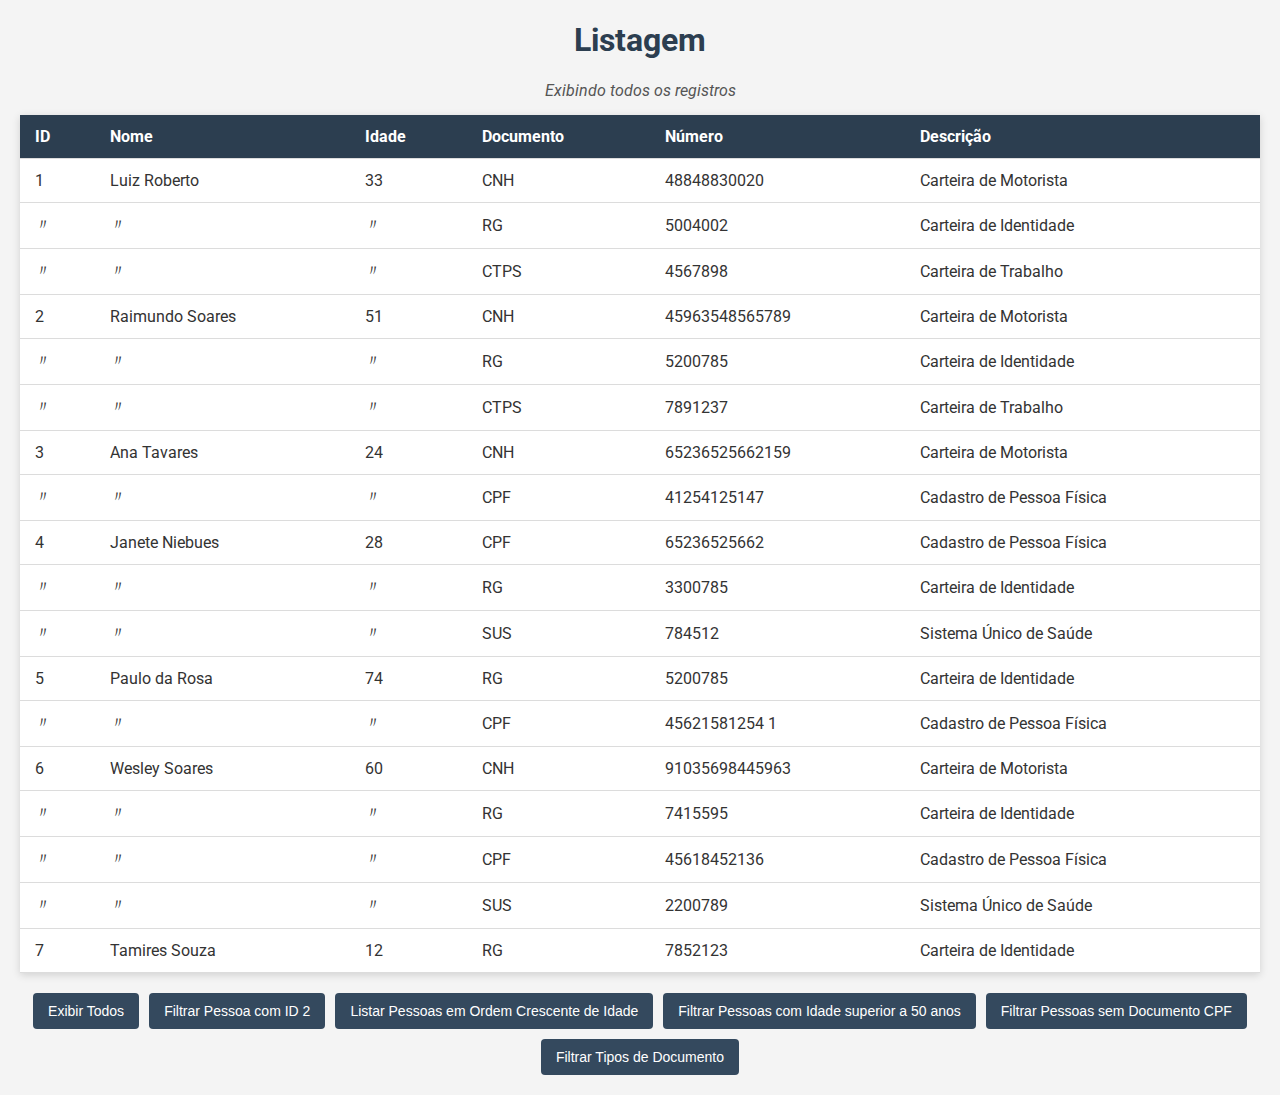
<file: docs/index.html>
<!DOCTYPE html>
<html lang="pt-BR">
<head>
    <meta charset="utf-8"/>
    <title>Página Inicial Listagem de Pessoas e Documentos</title>
    <link rel="preconnect" href="https://fonts.googleapis.com" />
    <link rel="preconnect" href="https://fonts.gstatic.com" crossorigin />
    <link
            href="https://fonts.googleapis.com/css2?family=Roboto:ital@0;1&display=swap"
            rel="stylesheet"
    />
    <link rel="stylesheet" type="text/css" href="style.css" />
</head>
<body>
    <h1>Listagem</h1>
    <div class="info" id="infoText">Exibindo todos os registros</div>
    <table id="personsTable">
        <thead>
        <tr>
            <th>ID</th>
            <th>Nome</th>
            <th>Idade</th>
            <th>Documento</th>
            <th>Número</th>
            <th>Descrição</th>
        </tr>
        </thead>
        <tbody id="personsData"></tbody>
    </table>
    <div class="options">
        <button onclick="displayAll()">Exibir Todos</button>
        <button onclick="filterPersonById(2)">Filtrar Pessoa com ID 2</button>
        <button onclick="sortPersonsByAge()">Listar Pessoas em Ordem Crescente de Idade</button>
        <button onclick="filterPersonsAboveAge(50)">Filtrar Pessoas com Idade superior a 50 anos</button>
        <button onclick="filterPersonsWithouthCPF()">Filtrar Pessoas sem Documento CPF</button>
        <button onclick="listDocumentTypes()">Filtrar Tipos de Documento</button>
    </div>
    <script src="script.js"></script>
</body>
</html>
</file>
<file: docs/style.css>
:root {
  --cyanBlue: #2c3e50;
  --backgroundColor: #ffffff;
}

body {
  font-family: "Roboto", sans-serif;
  margin: 20px;
  background-color: #f4f4f4;
  color: #333;
}

h1 {
  color: var(--cyanBlue);
  text-align: center;
  font-weight: 700;
}

table {
  width: 100%;
  border-collapse: collapse;
  margin-bottom: 20px;
  background-color: var(--backgroundColor);
  box-shadow: 0 2px 8px rgba(0, 0, 0, 0.15);
}

th,
td {
  padding: 12px 15px;
  text-align: left;
  border-bottom: 1px solid #dcdcdc;
}

th {
  background-color: var(--cyanBlue);
  color: white;
  font-weight: 700;
  position: sticky;
  top: 0;
}

tr:hover {
  background-color: var(--backgroundColor);
}

.options {
  display: flex;
  justify-content: center;
  flex-wrap: wrap;
  gap: 10px;
  margin-bottom: 20px;
}

button {
  padding: 10px 15px;
  background-color: #34495e;
  color: var(--backgroundColor);
  border: none;
  border-radius: 4px;
  cursor: pointer;
  font-size: 14px;
  transition: background-color 0.3s;
  font-weight: 400;
}

button:hover {
  background-color: var(--cyanBlue);
}

.info {
  text-align: center;
  margin-bottom: 15px;
  color: #555;
  font-style: italic;
}
</file>
